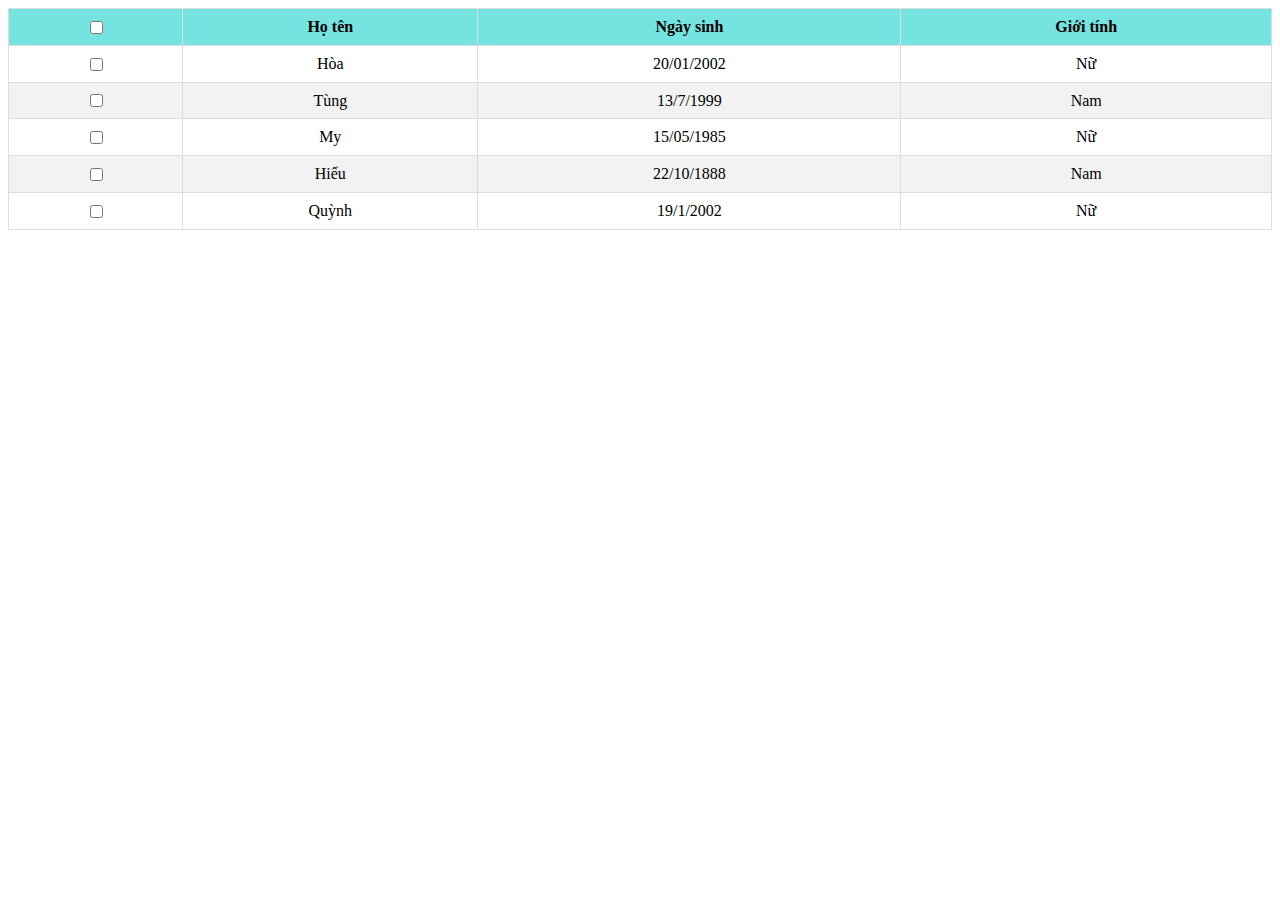
<file: index.html>
<!DOCTYPE html>
<html lang="en">

<head>
    <meta charset="UTF-8">
    <meta name="viewport" content="width=device-width, initial-scale=1.0">
    <link rel="stylesheet" href="style.css">
    <script defer src="script.js"></script>
    <title>Danh sách nhân sự</title>
</head>

<body>
    <table>
        <thead>
            <tr>
                <th><input type="checkbox"></th>
                <th>Họ tên</th>
                <th>Ngày sinh</th>
                <th>Giới tính</th>
            </tr>
        </thead>
        <tbody>
            <tr>
                <td><input type="checkbox"></td>
                <td>Hòa</td>
                <td>20/01/2002</td>
                <td>Nữ</td>
            </tr>
            <tr>
                <td><input type="checkbox"></td>
                <td>Tùng</td>
                <td>13/7/1999</td>
                <td>Nam</td>
            </tr>
            <tr>
                <td><input type="checkbox"></td>
                <td>My</td>
                <td>15/05/1985</td>
                <td>Nữ</td>
            </tr>
            <tr>
                <td><input type="checkbox"></td>
                <td>Hiếu</td>
                <td>22/10/1888</td>
                <td>Nam</td>
            </tr>
            <tr>
                <td><input type="checkbox"></td>
                <td>Quỳnh</td>
                <td>19/1/2002</td>
                <td>Nữ</td>
            </tr>
        </tbody>
    </table>
</body>

</html>
</file>
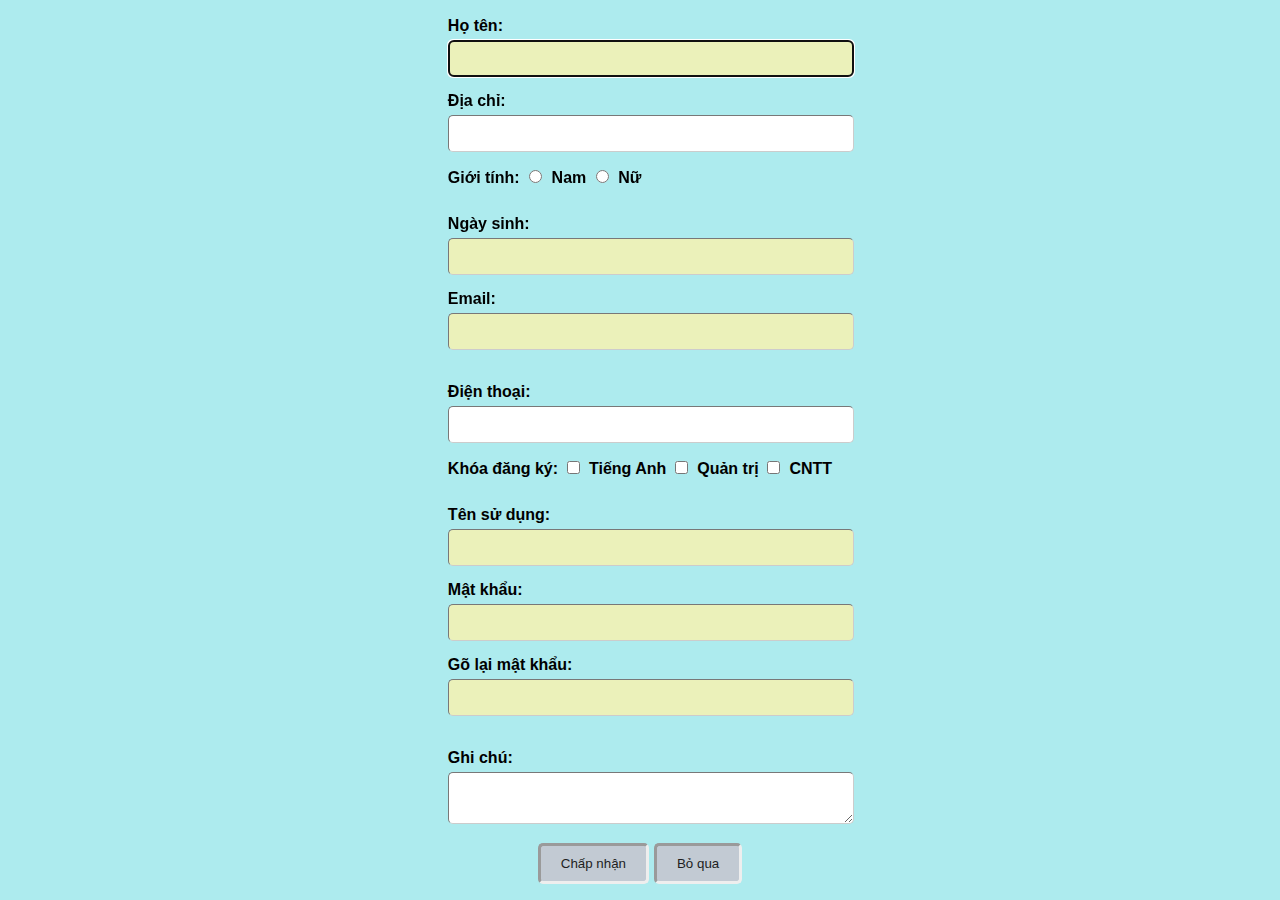
<file: index2.html>
<!DOCTYPE html>
<html lang="en">

<head>
    <meta charset="UTF-8">
    <meta name="viewport" content="width=device-width, initial-scale=1.0">
    <title>Đăng kí thành viên</title>
    <style>
        .required-field {
            background-color: rgb(235, 241, 186);
        }
        
        .error-message {
            color: red;
            font-size: 12px;
        }
        
        body {
            font-family: Arial, sans-serif;
            background-color: #adebee;
            margin: 0;
            padding: 0;
            display: flex;
            justify-content: center;
            align-items: center;
            min-height: 100vh;
        }
        
        .container {
            background-color: rgb(160, 32, 32);
            border-radius: 10px;
            box-shadow: 0px 0px 10px rgba(0, 0, 0, 0.1);
            padding: 30px;
            width: 400px;
        }
        
        form label {
            display: inline-block;
            margin-bottom: 5px;
            font-weight: bold;
        }
        form input[type="number"],
        form input[type="text"],
        form input[type="password"],
        form textarea {
            width: 100%;
            padding: 10px;
            margin-bottom: 15px;
            border: 1px inset #ccc;
            border-radius: 5px;
        }
        
        form input[type="radio"],
        form input[type="checkbox"] {
            margin-right: 5px;
        }
        
        .error-message {
            color: red;
            font-size: 12px;
        }
        
        button {
            padding: 10px 20px;
            background-color: #c2cad3;
            color: rgb(33, 30, 30);
            border: inset;
            border-radius: 5px;
            cursor: pointer;
        }
        
        button:hover {
            background-color: #0056b3;
        }
        
        .pb-5 {
            padding-bottom: 5px;
        }
    </style>
</head>

<body>
    <form id="data-form">
        <label for="full-name">Họ tên:</label>
        <input type="text" id="full-name" class="required-field" autofocus>
        <br>

        <label for="address">Địa chỉ:</label>
        <input type="text" id="address" class="">
        <br>

        <div class="pb-5">
            <label>Giới tính:</label>
            <input type="radio" id="gender-male" name="gender" value="nam">
            <label for="gender-male">Nam</label>
            <input type="radio" id="gender-female" name="gender" value="nữ">
            <label for="gender-female">Nữ</label>

        </div>
        <br>

        <label for="birthdate">Ngày sinh:</label>
        <input type="text" id="birthdate" class="required-field">
        <br>
        <div>
        <label for="email">Email:</label>
        <input type="text" id="email" class="required-field">
        
        <span id="email-error" class="error-message"></span>
        </div>
        <br>

        <label for="phone">Điện thoại:</label>
        <input type="number" id="phone">
        <br>

        <div class="pb-5">
            <label>Khóa đăng ký:</label>
            <input type="checkbox" id="english" value="Tiếng Anh">
            <label for="english">Tiếng Anh</label>
            <input type="checkbox" id="management" value="Quản trị">
            <label for="management">Quản trị</label>
            <input type="checkbox" id="it" value="CNTT">
            <label for="it">CNTT</label>
        </div>
        <br>

        <label for="username">Tên sử dụng:</label>
        <input type="text" id="username" class="required-field">
        <br>

        <label for="password">Mật khẩu:</label>
        <input type="password" id="password" class="required-field">
        <br>

        <label for="confirm-password">Gõ lại mật khẩu:</label>
        <input type="password" id="confirm-password" class="required-field">
        <span id="password-error" class="error-message"></span>
        <br>

        <label for="note">Ghi chú:</label>
        <textarea id="note"></textarea>
        <br>
        <div style="display: flex;justify-content: center;">
            <button type="button" id="accept-button" style="margin-right: 5px;">Chấp nhận</button>
            <button type="button" id="cancel-button">Bỏ qua</button>
        </div>
    </form>

    <script>
        document.addEventListener("DOMContentLoaded", function() {
            const fullNameInput = document.getElementById("full-name");
            const addressInput = document.getElementById("address");
            const birthdateInput = document.getElementById("birthdate");
            const emailInput = document.getElementById("email");
            const phoneInput = document.getElementById("phone");
            const usernameInput = document.getElementById("username");
            const passwordInput = document.getElementById("password");
            const confirmPasswordInput = document.getElementById("confirm-password");
            const acceptButton = document.getElementById("accept-button");
            const cancelButton = document.getElementById("cancel-button");
            const emailError = document.getElementById("email-error");
            
            const passwordError = document.getElementById("password-error");


            acceptButton.addEventListener("click", function() {
                const requiredFields = [
                    fullNameInput,
                    addressInput,
                    birthdateInput,
                    emailInput,
                    usernameInput,
                    passwordInput,
                    confirmPasswordInput
                ];

                let allFieldsValid = true;

                requiredFields.forEach(function(field) {
                    if (field.value.trim() === "") {
                        field.classList.add("required-field");
                        allFieldsValid = false;
                        alert("chưa nhập đủ thông tin")
                    } else {
                        field.classList.remove("required-field");
                    }
                });

                if (!allFieldsValid) {
                    return;
                }
                
                
                const selectedGender = [];
                if (document.getElementById("gender-male").checked) {
                    selectedGender.push(document.getElementById("gender-male").value);
                }
                if (document.getElementById("gender-female").checked) {
                    selectedGender.push(document.getElementById("gender-female").value);
                }
                
                
                if (selectedGender.length === 0) {
                    alert("Vui lòng chọn giới tính.");
                    return;
                }
                
                const selectedSubjects = [];
                if (document.getElementById("english").checked) {
                    selectedSubjects.push(document.getElementById("english").value);
                }
                if (document.getElementById("management").checked) {
                    selectedSubjects.push(document.getElementById("management").value);
                }
                if (document.getElementById("it").checked) {
                    selectedSubjects.push(document.getElementById("it").value);
                }
                
                if (selectedSubjects.length === 0) {
                    alert("Vui lòng chọn ít nhất một khóa đăng ký.");
                    return;
                }
                else{
                    alert("Thành công!");
                }
                
            });


            fullNameInput.addEventListener("blur", function() {
                const fullName = fullNameInput.value;
                const normalizedFullName = normalizeName(fullName);
                fullNameInput.value = normalizedFullName;
            });


            function normalizeName(name) {
                return name
                    .split(" ")
                    .filter(part => part !== "")
                    .map(part => part.charAt(0).toUpperCase() + part.slice(1).toLowerCase())
                    .join(" ");
            }

            fullNameInput.addEventListener("keydown", function(event) {
                if (event.key === "Enter") {
                    event.preventDefault();
                    addressInput.focus();
                }
            });

            addressInput.addEventListener("keydown", function(event) {
                if (event.key === "Enter") {
                    event.preventDefault();
                    birthdateInput.focus();
                }
            });

            birthdateInput.addEventListener("keydown", function(event) {
                if (event.key === "Enter") {
                    event.preventDefault();
                    emailInput.focus();
                }
            });
            emailInput.addEventListener("keydown", function(event) {
                if (event.key === "Enter") {
                    event.preventDefault();
                    phoneInput.focus();
                }
            });
            phoneInput.addEventListener("keydown", function(event) {
                if (event.key === "Enter") {
                    event.preventDefault();
                    usernameInput.focus();
                }
            });
            usernameInput.addEventListener("keydown", function(event) {
                if (event.key === "Enter") {
                    event.preventDefault();
                    passwordInput.focus();
                }
            });
            passwordInput.addEventListener("keydown", function(event) {
                if (event.key === "Enter") {
                    event.preventDefault();
                    confirmPasswordInput.focus();
                }
            });
            

            emailInput.addEventListener("blur", function() {
                const emailPattern = /^[a-zA-Z0-9._-]+@[a-zA-Z0-9.-]+\.[a-zA-Z]{2,4}$/;
                if (!emailPattern.test(emailInput.value)) {
                    emailError.textContent = "Email không hợp lệ.";

                } else {
                    emailError.textContent = "";
                }
            });

            confirmPasswordInput.addEventListener("blur", function() {
                if (confirmPasswordInput.value !== passwordInput.value) {
                    passwordError.textContent = "Mật khẩu gõ lại không đúng.";
                } else {
                    passwordError.textContent = "";
                }
            });
            




            cancelButton.addEventListener("click", function() {
               
            });
        });
    </script>
</body>

</html>
</file>
<file: style.css>
table {
    width: 100%;
    border-collapse: collapse;
}

th,
td {
    border: 1px solid #dddddd;
    padding: 8px;
    text-align: left;
    text-align: center;
}

th {
    background-color: #75e3e0;
    text-align: center;
}

tr:nth-child(even) {
    background-color: #f2f2f2;
}

tr:hover {
    background-color: lightgreen;
    cursor: pointer;
}

input[type="checkbox"] {
    vertical-align: middle;
}

input:checked {
    background-color: yellow;
}

.check-all {
    margin: 0;
}


/* .even {
    background-color: #f0f0f0;
}

.odd {
    background-color: #ffffff;
} */

.hovered {
    background-color: #aaffaa;
}
</file>
